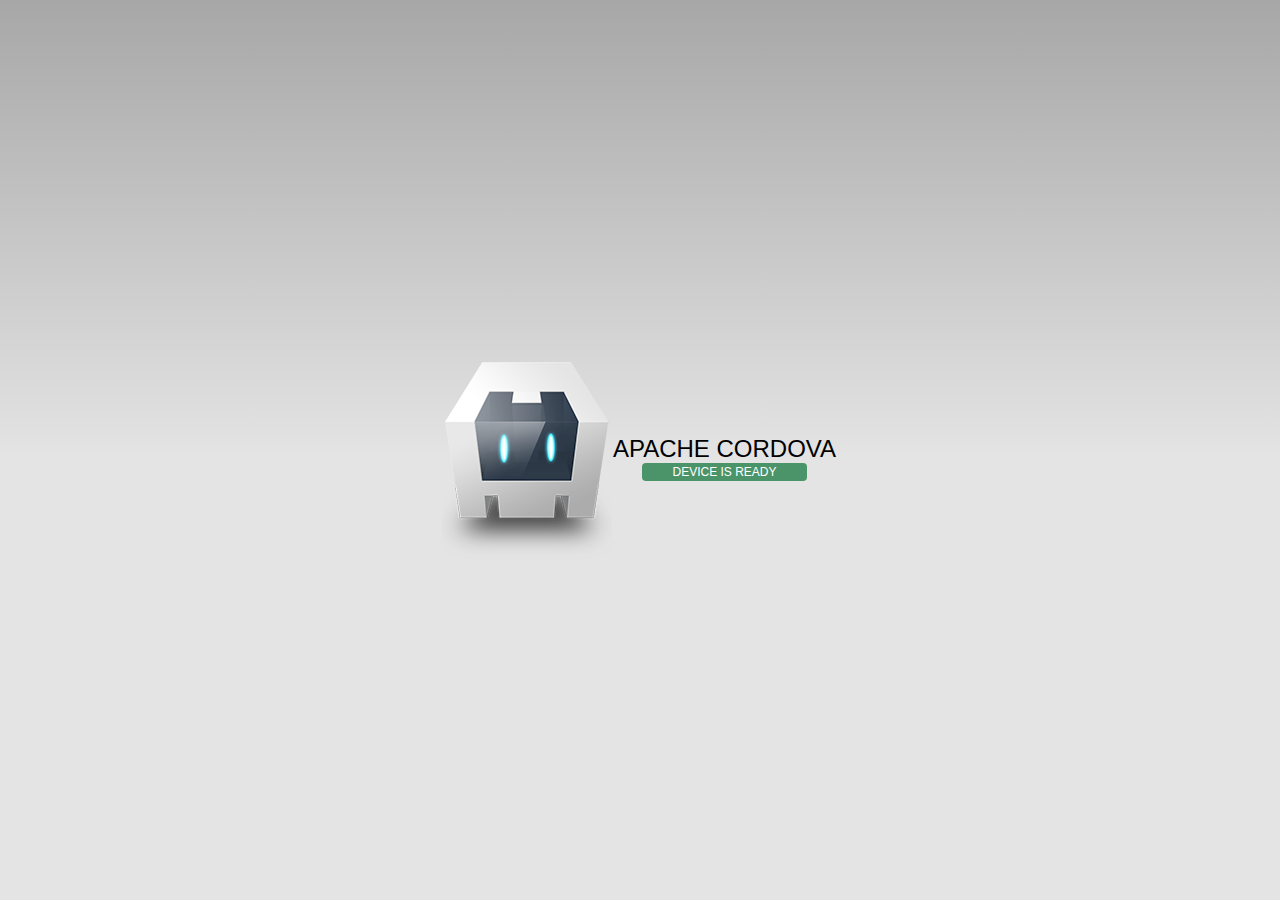
<file: peekapp/static/webapp/platforms/ios/www/index.html>
<!DOCTYPE html>
<!--
    Licensed to the Apache Software Foundation (ASF) under one
    or more contributor license agreements.  See the NOTICE file
    distributed with this work for additional information
    regarding copyright ownership.  The ASF licenses this file
    to you under the Apache License, Version 2.0 (the
    "License"); you may not use this file except in compliance
    with the License.  You may obtain a copy of the License at

    http://www.apache.org/licenses/LICENSE-2.0

    Unless required by applicable law or agreed to in writing,
    software distributed under the License is distributed on an
    "AS IS" BASIS, WITHOUT WARRANTIES OR CONDITIONS OF ANY
     KIND, either express or implied.  See the License for the
    specific language governing permissions and limitations
    under the License.
-->
<html>
    <head>
        <meta charset="utf-8" />
        <meta name="format-detection" content="telephone=no" />
        <meta name="msapplication-tap-highlight" content="no" />
        <!-- WARNING: for iOS 7, remove the width=device-width and height=device-height attributes. See https://issues.apache.org/jira/browse/CB-4323 -->
        <meta name="viewport" content="user-scalable=no, initial-scale=1, maximum-scale=1, minimum-scale=1, width=device-width, height=device-height, target-densitydpi=device-dpi" />
        <link rel="stylesheet" type="text/css" href="css/index.css" />
        <title>Hello World</title>
    </head>
    <body>
        <div class="app">
            <h1>Apache Cordova</h1>
            <div id="deviceready" class="blink">
                <p class="event listening">Connecting to Device</p>
                <p class="event received">Device is Ready</p>
            </div>
        </div>
        <script type="text/javascript" src="cordova.js"></script>
        <script type="text/javascript" src="js/index.js"></script>
    </body>
</html>
</file>
<file: peekapp/static/webapp/platforms/ios/www/css/index.css>
/*
 * Licensed to the Apache Software Foundation (ASF) under one
 * or more contributor license agreements.  See the NOTICE file
 * distributed with this work for additional information
 * regarding copyright ownership.  The ASF licenses this file
 * to you under the Apache License, Version 2.0 (the
 * "License"); you may not use this file except in compliance
 * with the License.  You may obtain a copy of the License at
 *
 * http://www.apache.org/licenses/LICENSE-2.0
 *
 * Unless required by applicable law or agreed to in writing,
 * software distributed under the License is distributed on an
 * "AS IS" BASIS, WITHOUT WARRANTIES OR CONDITIONS OF ANY
 * KIND, either express or implied.  See the License for the
 * specific language governing permissions and limitations
 * under the License.
 */
* {
    -webkit-tap-highlight-color: rgba(0,0,0,0); /* make transparent link selection, adjust last value opacity 0 to 1.0 */
}

body {
    -webkit-touch-callout: none;                /* prevent callout to copy image, etc when tap to hold */
    -webkit-text-size-adjust: none;             /* prevent webkit from resizing text to fit */
    -webkit-user-select: none;                  /* prevent copy paste, to allow, change 'none' to 'text' */
    background-color:#E4E4E4;
    background-image:linear-gradient(top, #A7A7A7 0%, #E4E4E4 51%);
    background-image:-webkit-linear-gradient(top, #A7A7A7 0%, #E4E4E4 51%);
    background-image:-ms-linear-gradient(top, #A7A7A7 0%, #E4E4E4 51%);
    background-image:-webkit-gradient(
        linear,
        left top,
        left bottom,
        color-stop(0, #A7A7A7),
        color-stop(0.51, #E4E4E4)
    );
    background-attachment:fixed;
    font-family:'HelveticaNeue-Light', 'HelveticaNeue', Helvetica, Arial, sans-serif;
    font-size:12px;
    height:100%;
    margin:0px;
    padding:0px;
    text-transform:uppercase;
    width:100%;
}

/* Portrait layout (default) */
.app {
    background:url(../img/logo.png) no-repeat center top; /* 170px x 200px */
    position:absolute;             /* position in the center of the screen */
    left:50%;
    top:50%;
    height:50px;                   /* text area height */
    width:225px;                   /* text area width */
    text-align:center;
    padding:180px 0px 0px 0px;     /* image height is 200px (bottom 20px are overlapped with text) */
    margin:-115px 0px 0px -112px;  /* offset vertical: half of image height and text area height */
                                   /* offset horizontal: half of text area width */
}

/* Landscape layout (with min-width) */
@media screen and (min-aspect-ratio: 1/1) and (min-width:400px) {
    .app {
        background-position:left center;
        padding:75px 0px 75px 170px;  /* padding-top + padding-bottom + text area = image height */
        margin:-90px 0px 0px -198px;  /* offset vertical: half of image height */
                                      /* offset horizontal: half of image width and text area width */
    }
}

h1 {
    font-size:24px;
    font-weight:normal;
    margin:0px;
    overflow:visible;
    padding:0px;
    text-align:center;
}

.event {
    border-radius:4px;
    -webkit-border-radius:4px;
    color:#FFFFFF;
    font-size:12px;
    margin:0px 30px;
    padding:2px 0px;
}

.event.listening {
    background-color:#333333;
    display:block;
}

.event.received {
    background-color:#4B946A;
    display:none;
}

@keyframes fade {
    from { opacity: 1.0; }
    50% { opacity: 0.4; }
    to { opacity: 1.0; }
}
 
@-webkit-keyframes fade {
    from { opacity: 1.0; }
    50% { opacity: 0.4; }
    to { opacity: 1.0; }
}
 
.blink {
    animation:fade 3000ms infinite;
    -webkit-animation:fade 3000ms infinite;
}
</file>
